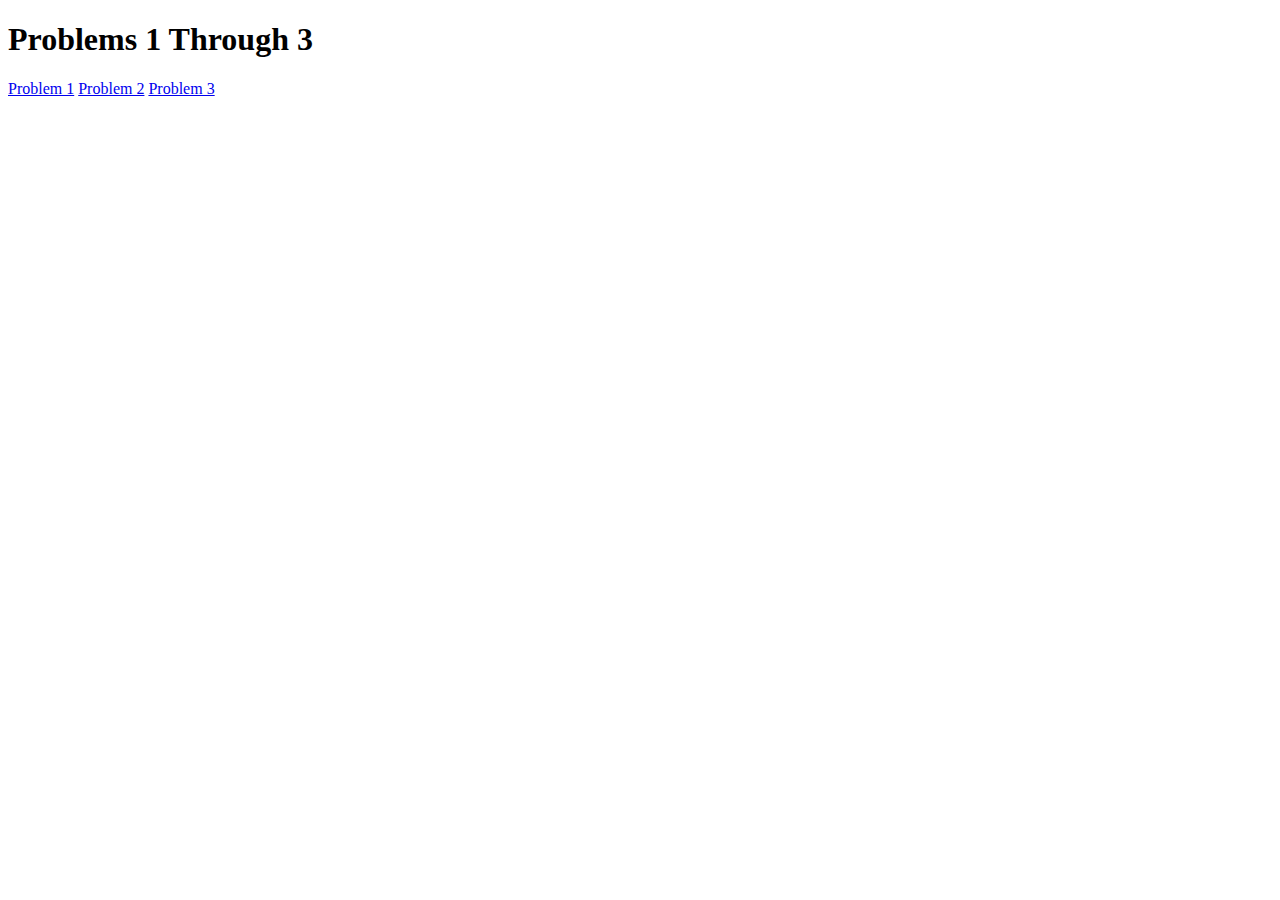
<file: index.html>
<!DOCTYPE html>
<html lang="en">
<head>
    <meta charset="UTF-8">
    <meta http-equiv="X-UA-Compatible" content="IE=edge">
    <meta name="viewport" content="width=device-width, initial-scale=1.0">
    <title>Jacques Vida</title>
    <link style="stylesheet" href="../hw5/css/styles.css">
</head>
<body>
    <h1>Problems 1 Through 3</h1>
    <a href="../html/ex1.html">Problem 1</a>
    <a href="../html/ex2.html">Problem 2</a>
    <a href="../html/ex3.html">Problem 3</a>
</body>
</html>
</file>
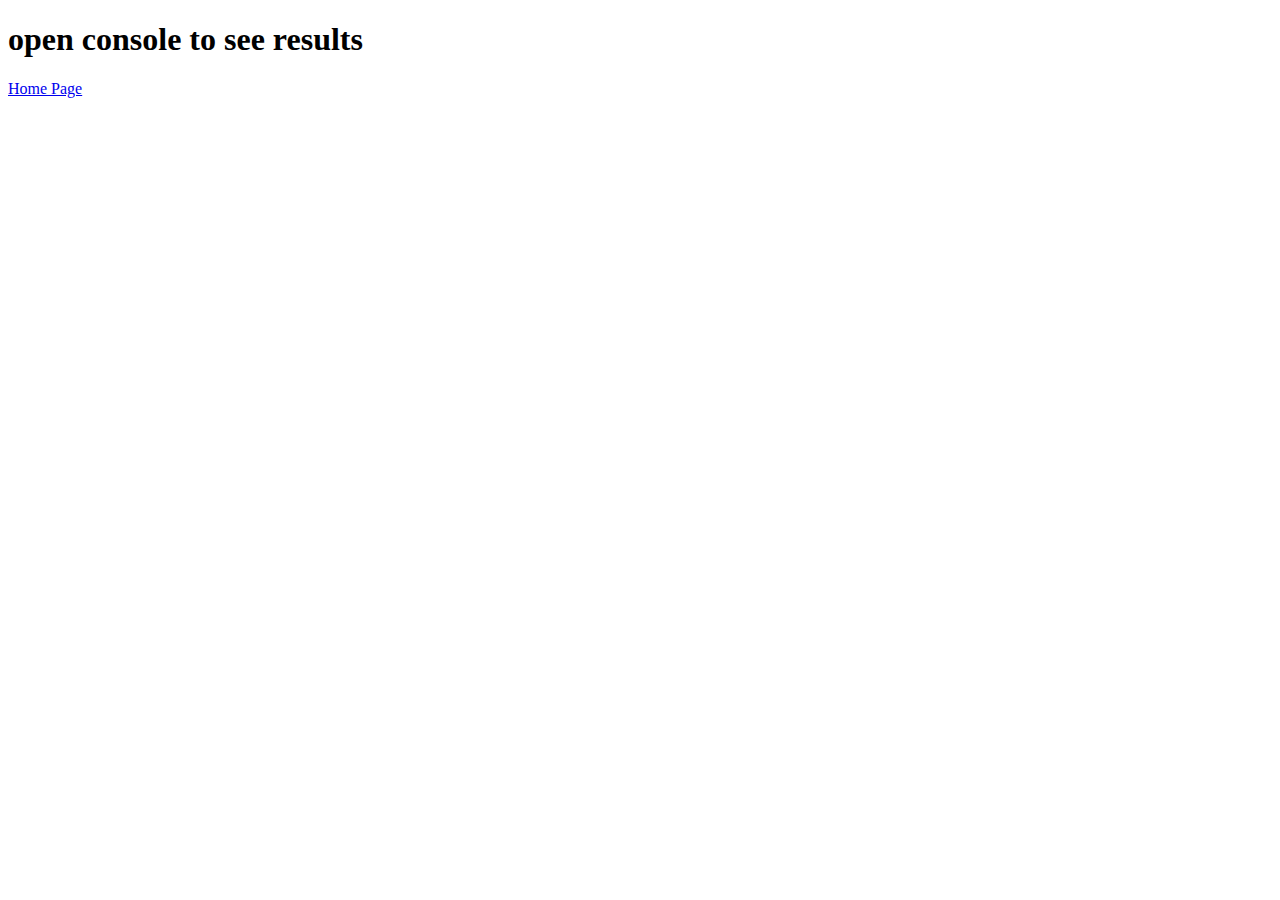
<file: html/ex1.html>
<!DOCTYPE html>
<html lang="en">
<head>
    <meta charset="UTF-8">
    <meta http-equiv="X-UA-Compatible" content="IE=edge">
    <meta name="viewport" content="width=device-width, initial-scale=1.0">
    <title>Problem 1</title>
</head>
<body>
    <script src="../js/ex1.js"></script>
    <h1> open console to see results</h1>
    <a href="../index.html">Home Page</a>
</body>
</html>
</file>
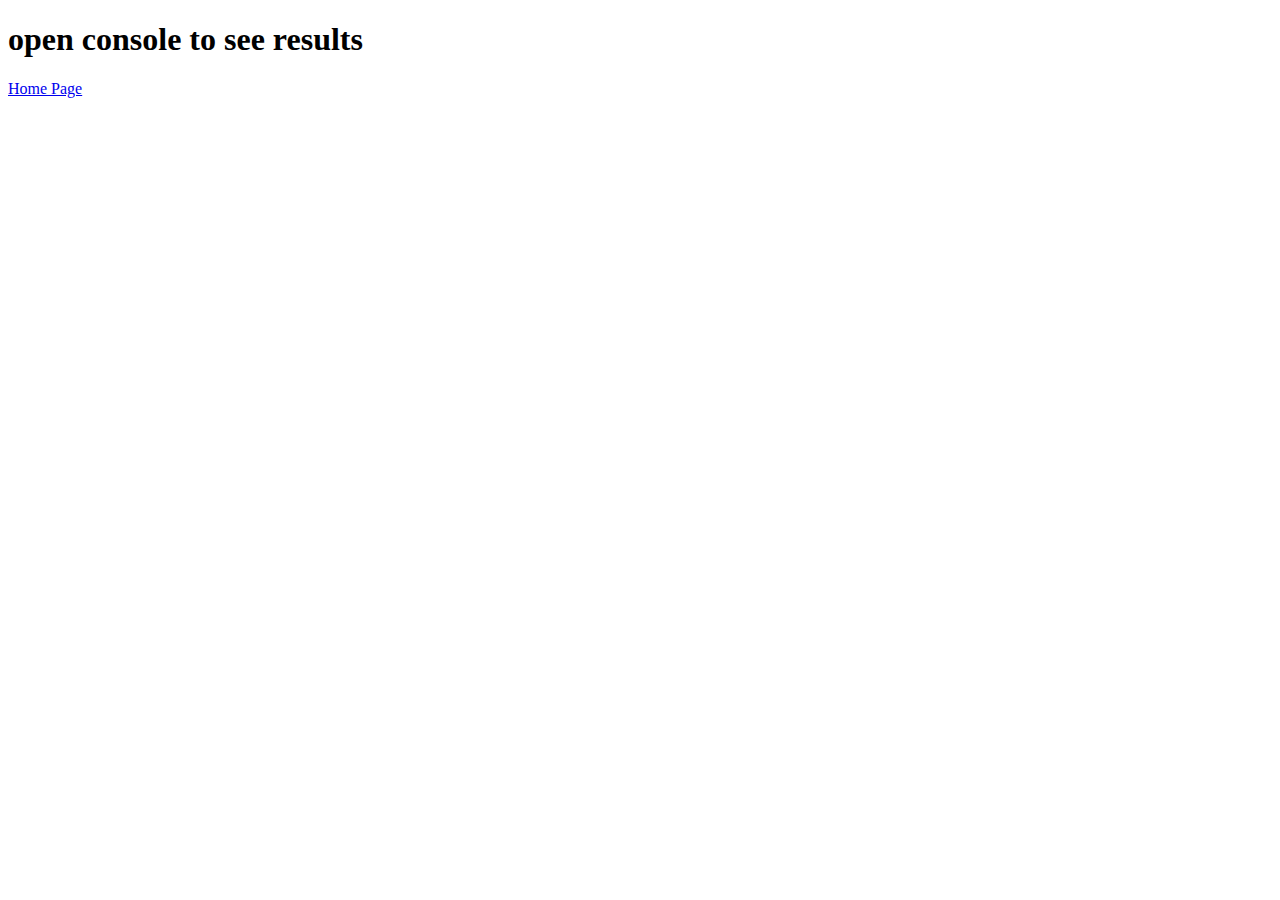
<file: html/ex2.html>
<!DOCTYPE html>
<html lang="en">
<head>
    <meta charset="UTF-8">
    <meta http-equiv="X-UA-Compatible" content="IE=edge">
    <meta name="viewport" content="width=device-width, initial-scale=1.0">
    <title>Problem 2</title>
</head>
<body>
    <script src="../js/ex2.js"></script>
    <h1> open console to see results</h1>
    <a href="../index.html">Home Page</a>

</body>
</html>
</file>
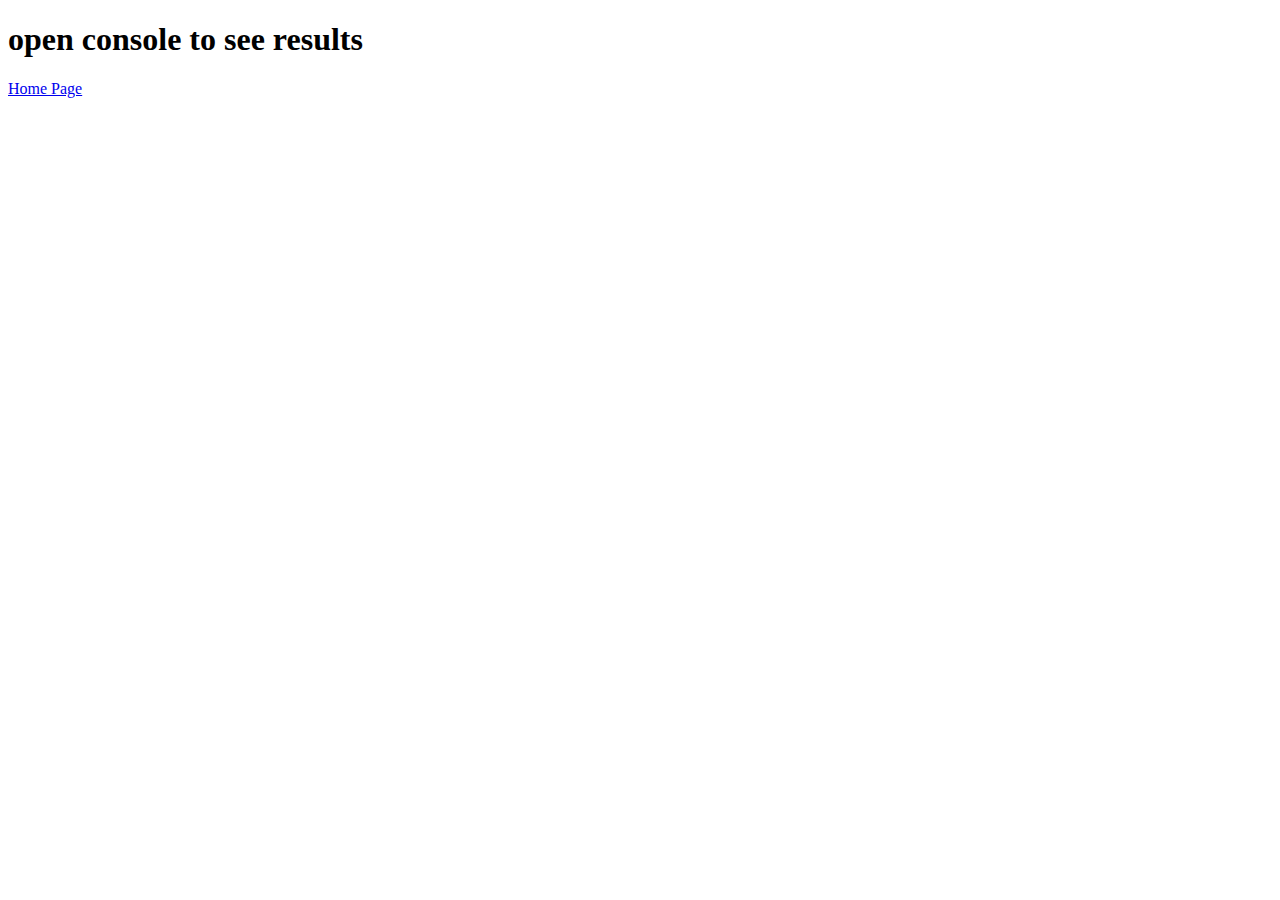
<file: html/ex3.html>
<!DOCTYPE html>
<html lang="en">
<head>
    <meta charset="UTF-8">
    <meta http-equiv="X-UA-Compatible" content="IE=edge">
    <meta name="viewport" content="width=device-width, initial-scale=1.0">
    <title>Problem 3</title>
</head>
<body>
    <script src="../js/ex3.js"></script>
    <h1> open console to see results</h1>
    <a href="../index.html">Home Page</a>

</body>
</html>
</file>
